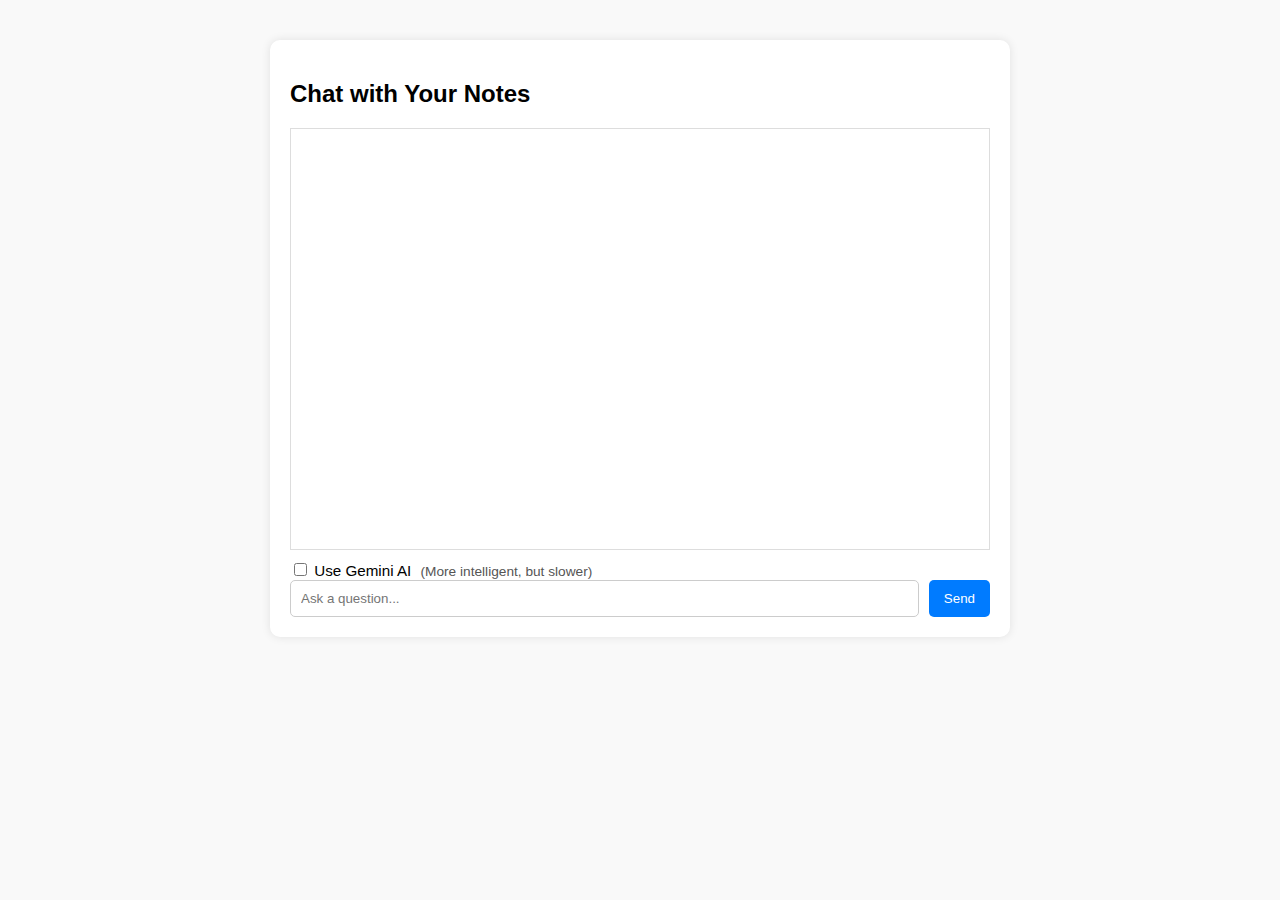
<file: templates/chat.html>
<!DOCTYPE html>
<html lang="en">
<head>
  <meta charset="UTF-8">
  <title>Ask Your Notes</title>
  <style>
    body {
      font-family: Arial, sans-serif;
      margin: 0; padding: 0;
      background: #f9f9f9;
    }
    .chat-container {
      max-width: 700px;
      margin: 40px auto;
      background: white;
      border-radius: 10px;
      box-shadow: 0 0 10px rgba(0,0,0,0.1);
      padding: 20px;
    }
    .chat-box {
      height: 400px;
      overflow-y: auto;
      border: 1px solid #ddd;
      padding: 10px;
      margin-bottom: 10px;
    }
    .msg { margin: 8px 0; }
    .user { font-weight: bold; color: #007BFF; }
    .bot { font-weight: bold; color: #28a745; }
    .ai-label {
      margin-left: 5px;
      font-size: 0.9em;
      color: #555;
    }
    .input-group {
      display: flex;
      gap: 10px;
    }
    input[type="text"] {
      flex: 1;
      padding: 10px;
      border-radius: 5px;
      border: 1px solid #ccc;
    }
    button {
      padding: 10px 15px;
      background-color: #007BFF;
      border: none;
      color: white;
      border-radius: 5px;
      cursor: pointer;
    }
    button:hover {
      background-color: #0056b3;
    }
    label {
      font-size: 0.95em;
    }
  </style>
</head>
<body>

<div class="chat-container">
  <h2>Chat with Your Notes</h2>
  
  <div class="chat-box" id="chatBox"></div>

  <div>
    <label>
      <input type="checkbox" id="useAiCheckbox"> Use Gemini AI
      <span class="ai-label">(More intelligent, but slower)</span>
    </label>
  </div>

  <div class="input-group">
    <input type="text" id="questionInput" placeholder="Ask a question..." />
    <button onclick="sendQuestion()">Send</button>
  </div>
</div>

<script>
  const uid = window.location.pathname.split("/").pop();
  const chatBox = document.getElementById('chatBox');

  function appendMessage(sender, text) {
    const msg = document.createElement('div');
    msg.className = 'msg';
    msg.innerHTML = `<span class="${sender}">${sender === 'user' ? 'You' : 'Bot'}:</span> ${text}`;
    chatBox.appendChild(msg);
    chatBox.scrollTop = chatBox.scrollHeight;
  }

  async function sendQuestion() {
    const questionInput = document.getElementById('questionInput');
    const question = questionInput.value.trim();
    const useAi = document.getElementById('useAiCheckbox').checked;

    if (!question) return;

    appendMessage('user', question);
    questionInput.value = "";

    try {
      const res = await fetch(`/ask/${uid}`, {
        method: 'POST',
        headers: { 'Content-Type': 'application/json' },
        body: JSON.stringify({ question, use_ai: useAi })
      });

      const data = await res.json();
      if (data.answer) {
        appendMessage('bot', data.answer);
      } else {
        appendMessage('bot', '❌ No answer received.');
      }
    } catch (error) {
      appendMessage('bot', '⚠️ Failed to get a response from the server.');
    }
  }
</script>

</body>
</html>
</file>
